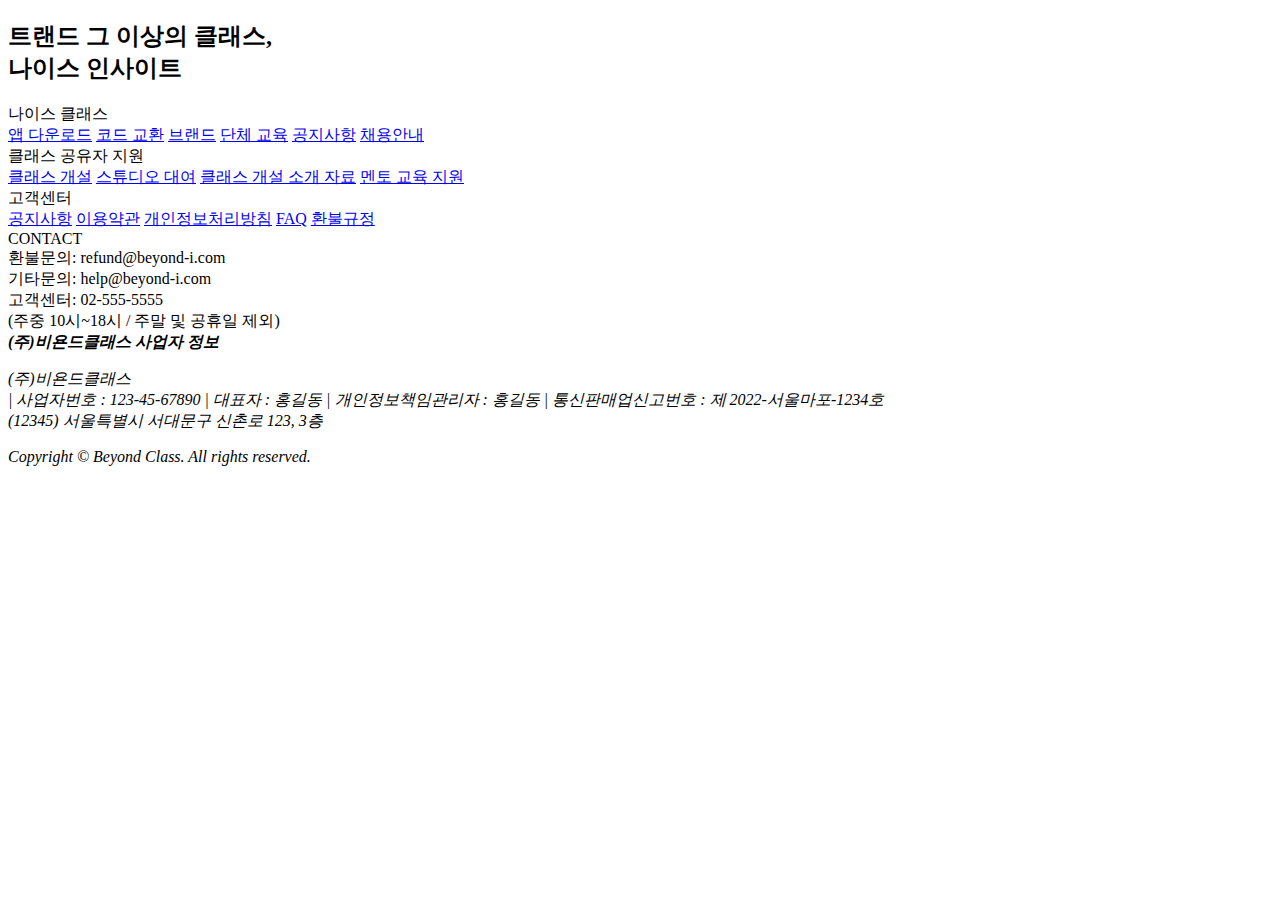
<file: include/footer.html>
<!DOCTYPE html>
  <html lang="en">
  <head>
    <meta charset="UTF-8">
    <meta name="viewport" content="width=device-width, initial-scale=1.0">
    <title>Document</title>
  </head>
  <body>
    <footer>
      <div class="footer-inner">
        <div class="lnb-wrap">
          <div class="footer-slogan">
            <h2>트랜드 그 이상의  클래스, <br> 나이스 인사이트</h2>
          </div>
          <div class="lnb">
            <div class="link-item">
              <div class="link-item-title">나이스 클래스</div>
              <div class="link-item-content">
                <a href="#none">앱 다운로드</a>
                <a href="#none">코드 교환</a>
                <a href="#none">브랜드</a>
                <a href="#none">단체 교육</a>
                <a href="#none">공지사항</a>
                <a href="#none">채용안내</a>
              </div>
            </div>
            <div class="link-item">
              <div class="link-item-title">클래스 공유자 지원</div>
              <div class="link-item-content">
                <a href="#none">클래스 개설</a>
                <a href="#none">스튜디오 대여</a>
                <a href="#none">클래스 개설 소개 자료</a>
                <a href="#none">멘토 교육 지원</a>
              </div>
            </div>
            <div class="link-item">
              <div class="link-item-title">고객센터</div>
              <div class="link-item-content">
                <a href="#none">공지사항</a>
                <a href="#none">이용약관</a>
                <a href="#none">개인정보처리방침</a>
                <a href="#none">FAQ</a>
                <a href="#none">환불규정</a>
              </div>
            </div>
            <div class="link-item">
              <div class="link-item-title">CONTACT</div>
              <div class="link-item-content">
                환불문의: refund@beyond-i.com<br>
                기타문의: help@beyond-i.com<br>
                고객센터: 02-555-5555<br>
                (주중 10시~18시 / 주말 및 공휴일 제외)
              </div>
            </div>
          </div>
        </div>
        <div class="copyright-wrap">
          <address>
            <b>(주)비욘드클래스 사업자 정보</b>
            <p class="adress-info">(주)비욘드클래스<br>   |   사업자번호 : 123-45-67890   |   대표자 : 홍길동   |   개인정보책임관리자 : 홍길동   |   통신판매업신고번호 : 제 2022-서울마포-1234호 <br>
              (12345) 서울특별시 서대문구 신촌로 123, 3층</p>
            <p>
              Copyright © Beyond Class. All rights reserved.
            </p>
          </address>
          <div class="sns">
            <a href="#none"><i class="bi bi-facebook"></i></a>
            <a href="#none"><i class="bi bi-instagram"></i></a>
            <a href="#none"><i class="bi bi-twitter"></i></a>
            <a href="#none"><i class="bi bi-youtube"></i></a>
          </div>
        </div>
      </div>
    </footer>
  
  </body>
  </html>
</file>
